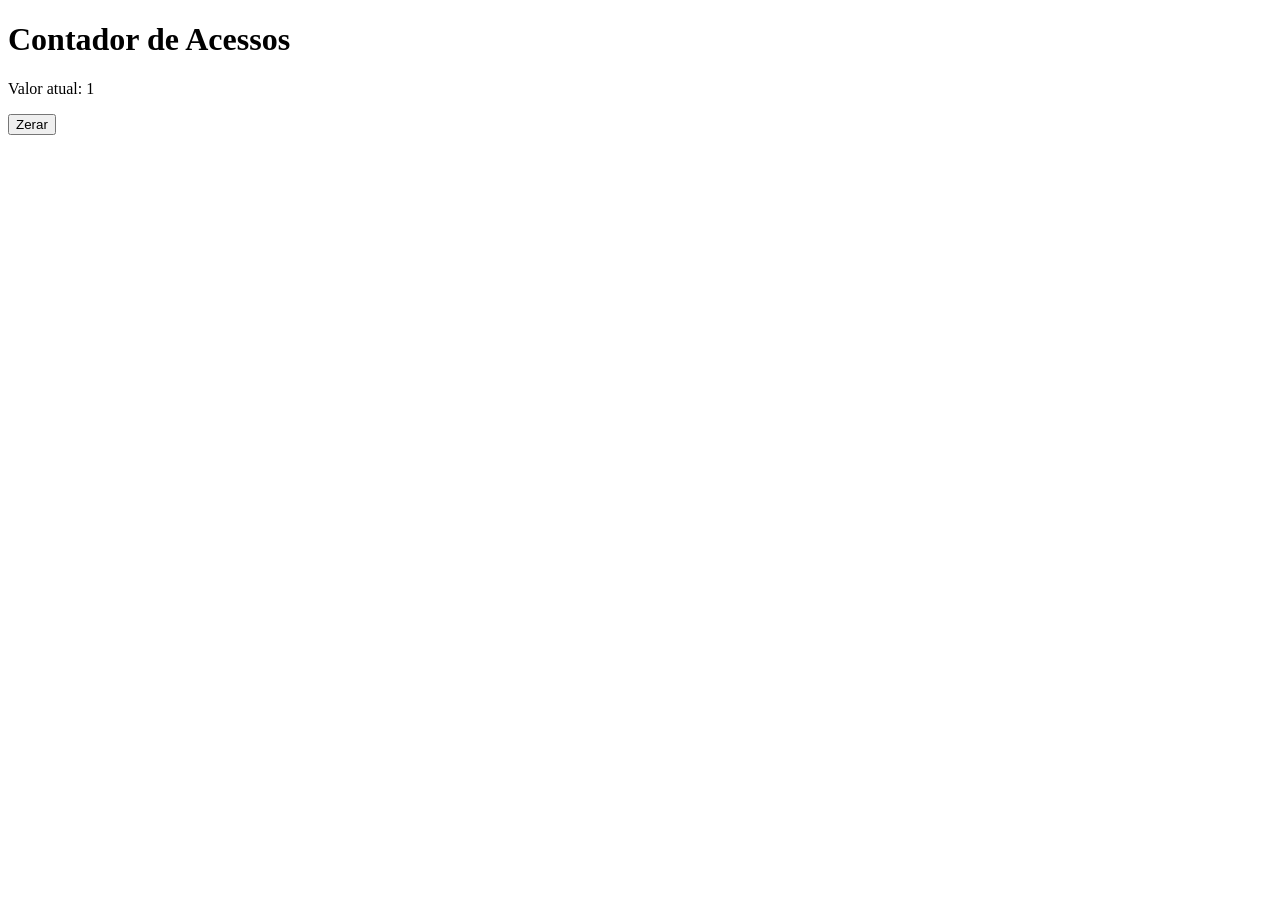
<file: contador(1).html>
<!DOCTYPE html>
<html lang="pt-BR">
<head>
    <meta charset="UTF-8">
    <title>Contador</title>
</head>
<body>

    <h1>Contador de Acessos</h1>

    <p>Valor atual: <span id="contador"></span></p>

    <button onclick="zerar()">Zerar</button>

    <script>
        let contador = sessionStorage.getItem('contador');

        if (!contador) {
            contador = 0;
        }

        contador++;
        sessionStorage.setItem('contador', contador);

        document.getElementById('contador').textContent = contador;

        function zerar() {
            sessionStorage.removeItem('contador');
            location.reload();
        }
    </script>

</body>
</html>
</file>
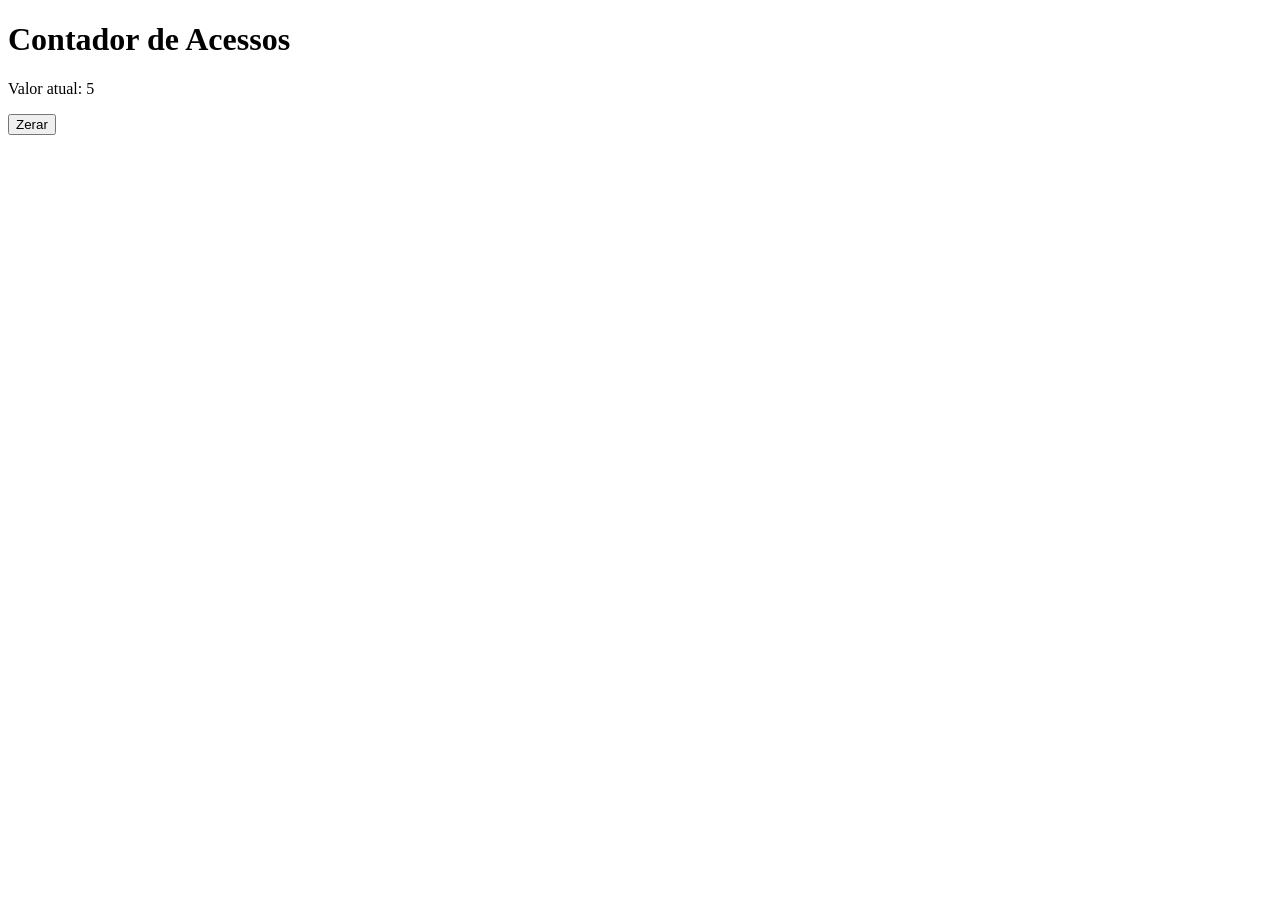
<file: contador.html>
<!DOCTYPE html>
<html lang="pt-BR">
<head>
    <meta charset="UTF-8">
    <title>Contador</title>
</head>
<body>

    <h1>Contador de Acessos</h1>

    <p>Valor atual: 5</p>

    <form action="/contador/zerar" method="post">
        <button type="submit">Zerar</button>
    </form>

</body>
</html>
</file>
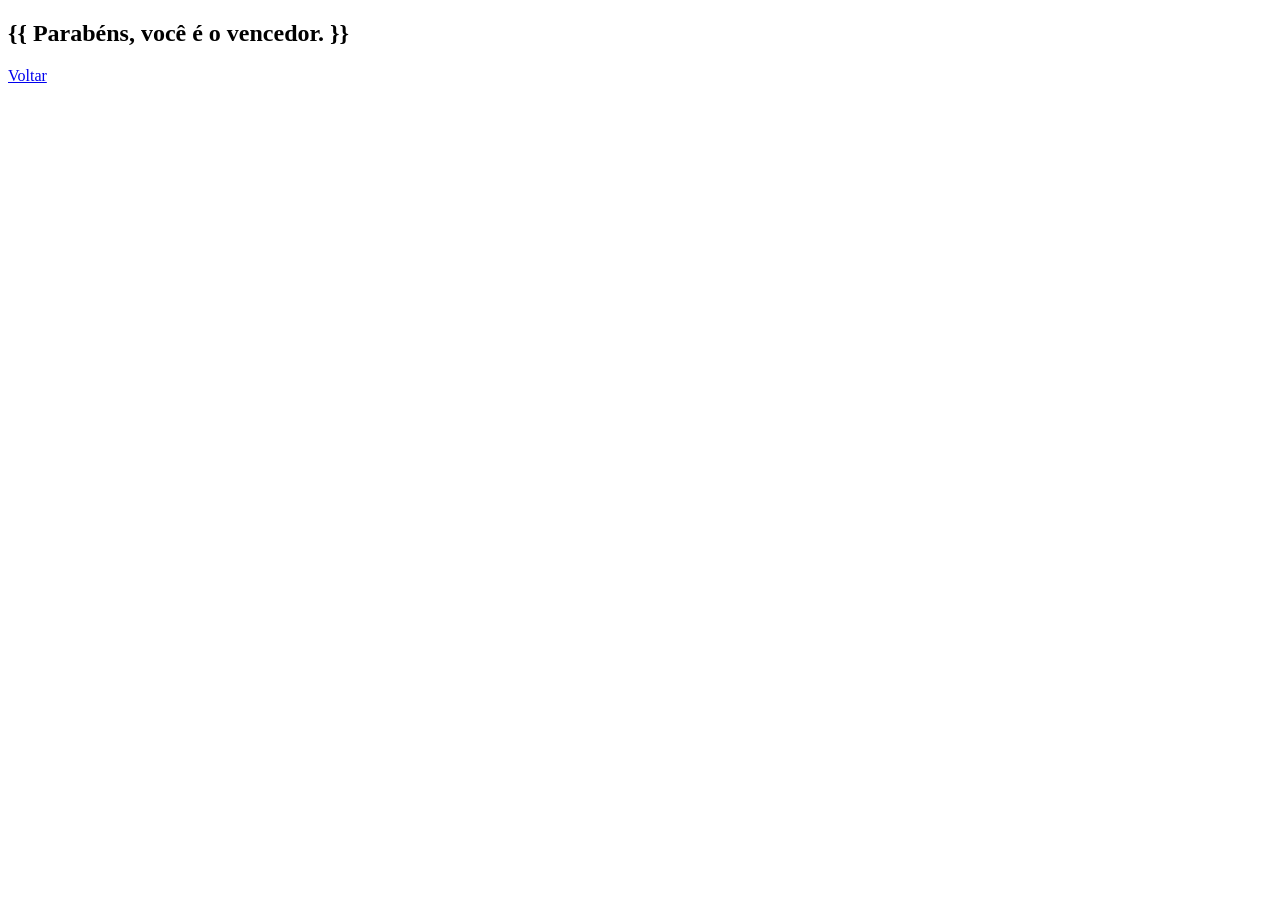
<file: resultado.html>
<!DOCTYPE html>
<html lang="pt-BR">
<head>
    <meta charset="UTF-8">
    <title>Resultado</title>
</head>
<body>

    <h2>{{ Parabéns, você é o vencedor. }}</h2>

    <a href="/">Voltar</a>

</body>
</html>
</file>
